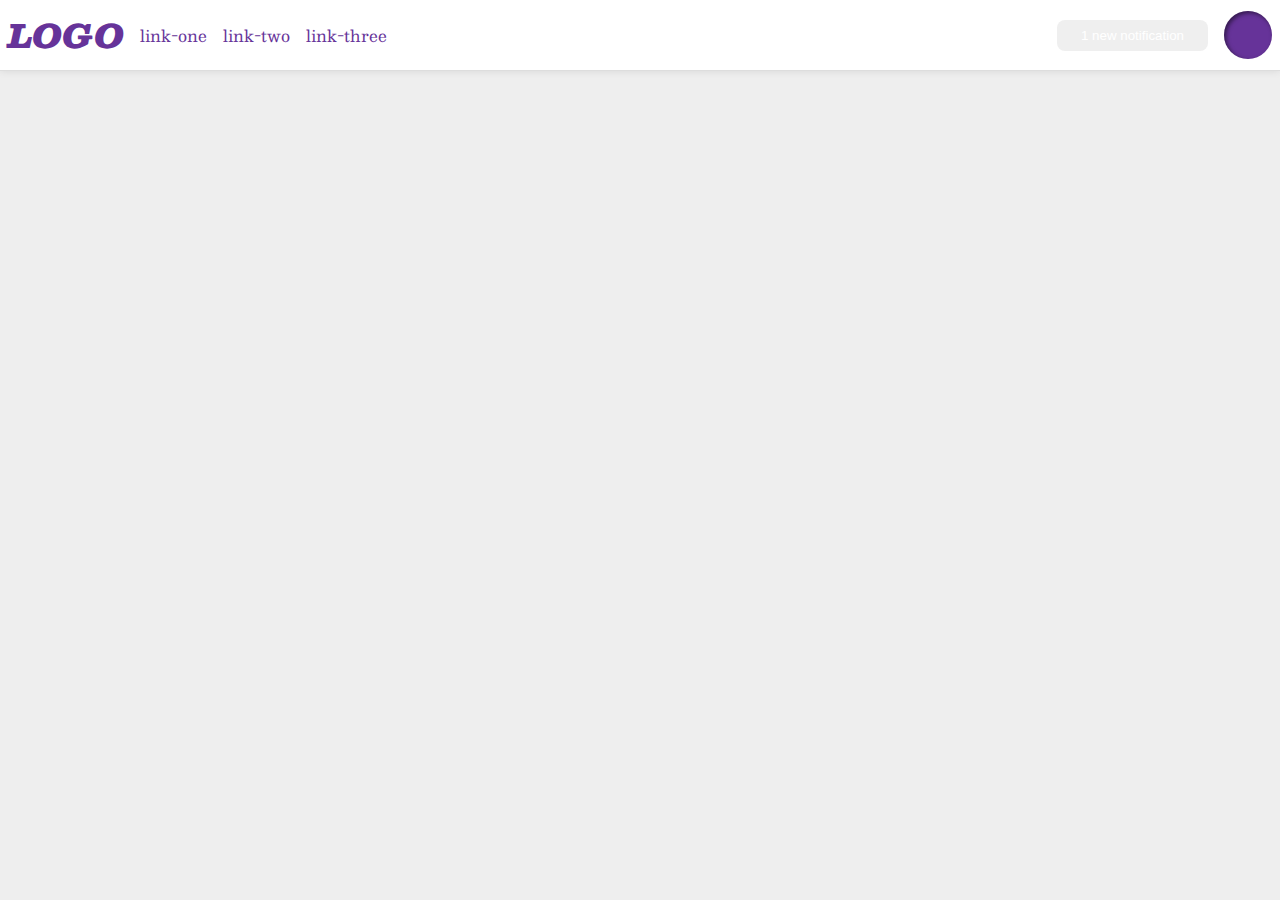
<file: flex/03-flex-header-2/index.html>
<!DOCTYPE html>
<html lang="en">
  <head>
    <meta charset="UTF-8">
    <meta http-equiv="X-UA-Compatible" content="IE=edge">
    <meta name="viewport" content="width=device-width, initial-scale=1.0">
    <title>Flex Header 2</title>
    <link rel="stylesheet" href="style.css">
  </head>
  <body>
    <div class="header">
      <div class="left">
        <div class="logo">
          LOGO
        </div>
        <ul class="links">
          <li><a href="google.com">link-one</a></li>
          <li><a href="google.com">link-two</a></li>
          <li><a href="google.com">link-three</a></li>
        </ul>
      </div>
      <div class="right">
        <button class="notifications">
          1 new notification
        </button>
        <div class="profile-image"></div>
      </div>
    </div>
  </body>
</html>
</file>
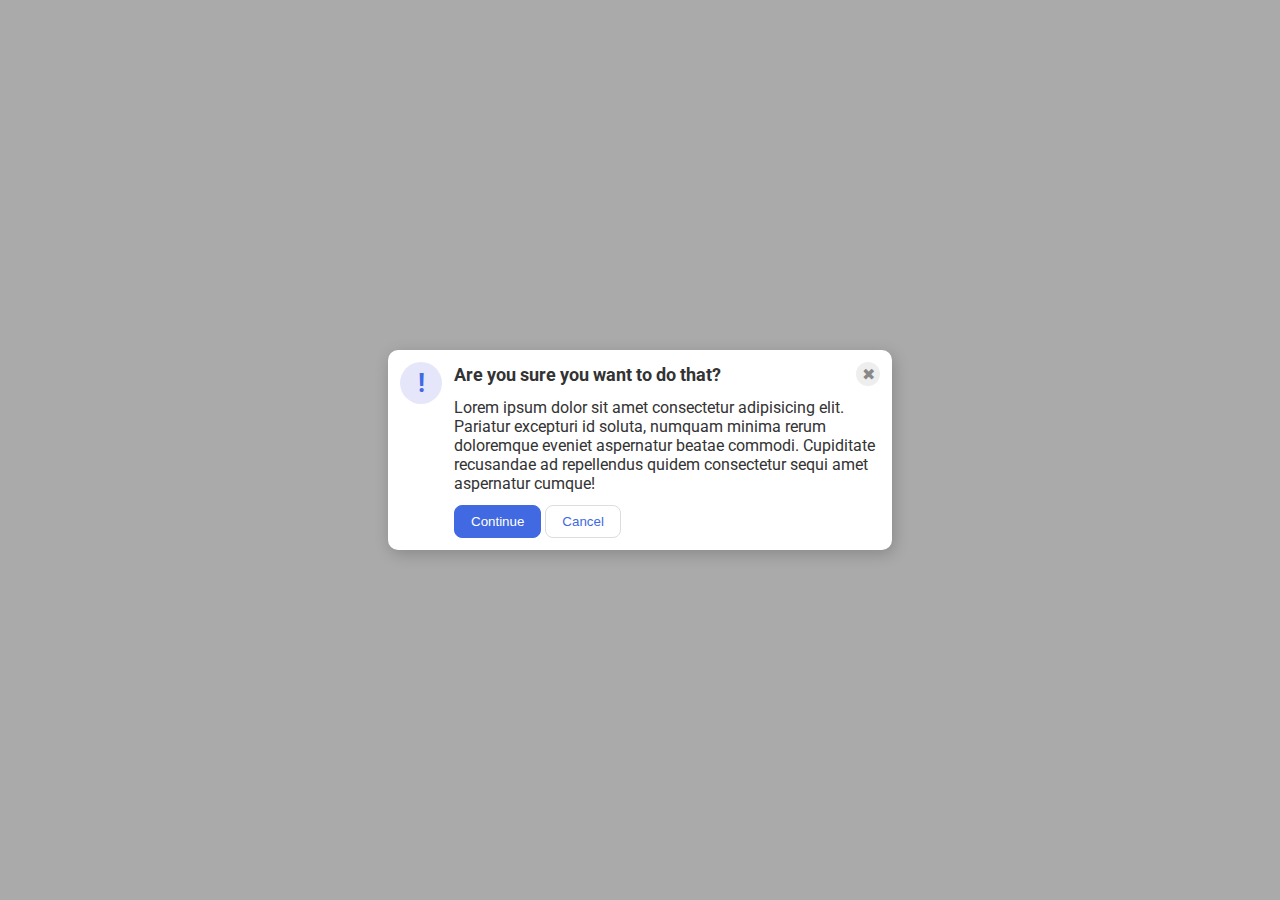
<file: flex/05-flex-modal/index.html>
<!DOCTYPE html>
<html lang="en">
  <head>
    <meta charset="UTF-8">
    <meta http-equiv="X-UA-Compatible" content="IE=edge">
    <meta name="viewport" content="width=device-width, initial-scale=1.0">
    <link rel="stylesheet" href="style.css">
    <title>Modal</title>
  </head>
    <body>
      <div class="modal">
        <div class="icon">!</div>
          <div class="container">
            <div class="header">Are you sure you want to do that?
            <div class="close-button">✖</div>
            </div>
            <div class="text">Lorem ipsum dolor sit amet consectetur adipisicing elit. Pariatur excepturi id soluta, numquam minima rerum doloremque eveniet aspernatur beatae commodi. Cupiditate recusandae ad repellendus quidem consectetur sequi amet aspernatur cumque!</div>
            <button class="continue">Continue</button>
            <button class="cancel">Cancel</button>
          </div>
      </div>
    </body>
</html>
</file>
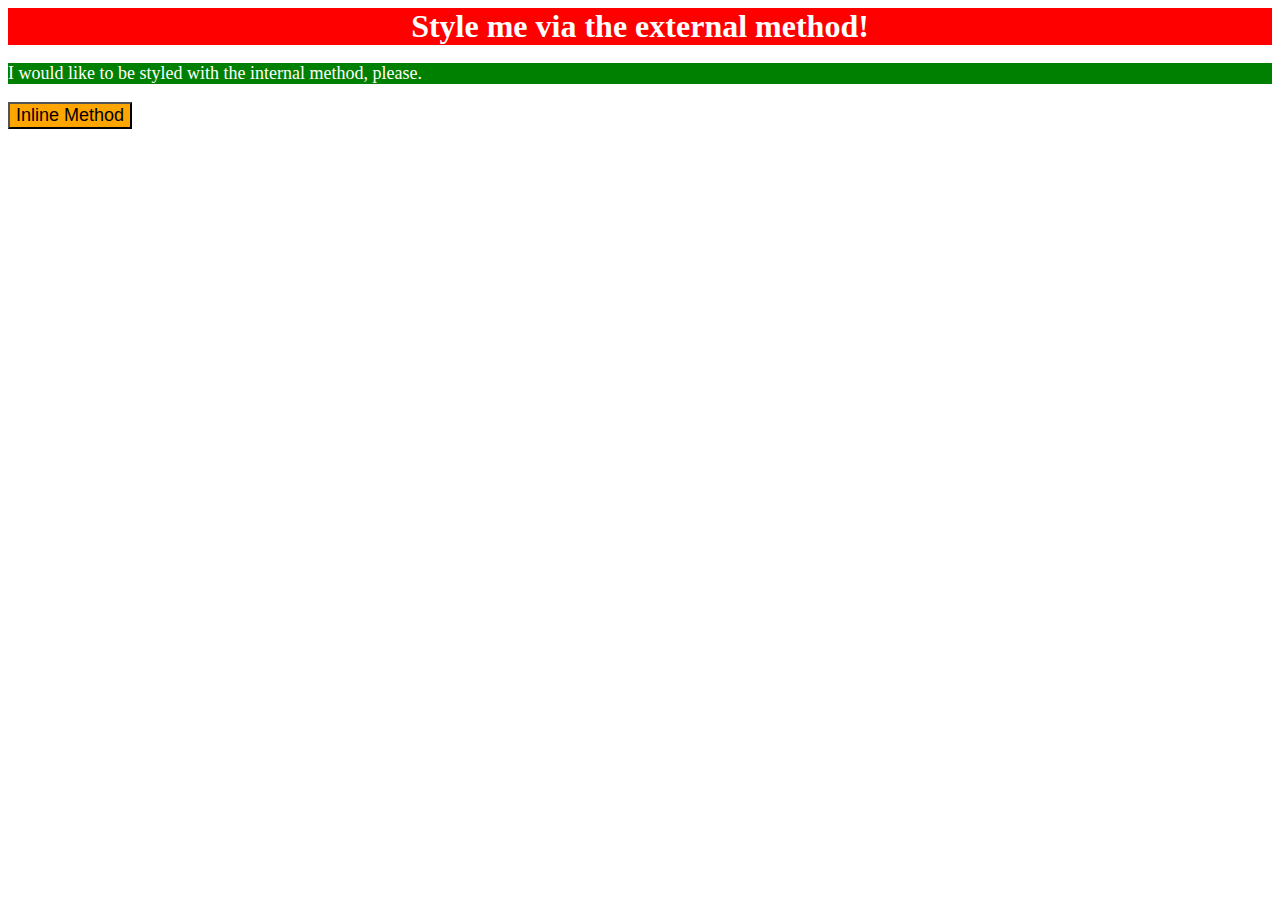
<file: foundations/01-css-methods/index.html>
<!DOCTYPE html>
<html lang="en">
  <head>
    <style>
      p {
        color: white;
        background-color: green;
        font-size: 18px;
      }
    </style>
    <meta charset="UTF-8">
    <meta http-equiv="X-UA-Compatible" content="IE=edge">
    <meta name="viewport" content="width=device-width, initial-scale=1.0">
    <title>Methods for Adding CSS</title>
    <link rel="stylesheet" href="styles.css">
  </head>
  <body>
    <div>Style me via the external method!</div>
    <p>I would like to be styled with the internal method, please.</p>
    <button style="background-color: orange; font-size: 18px;">Inline Method</button>
  </body>
</html>
</file>
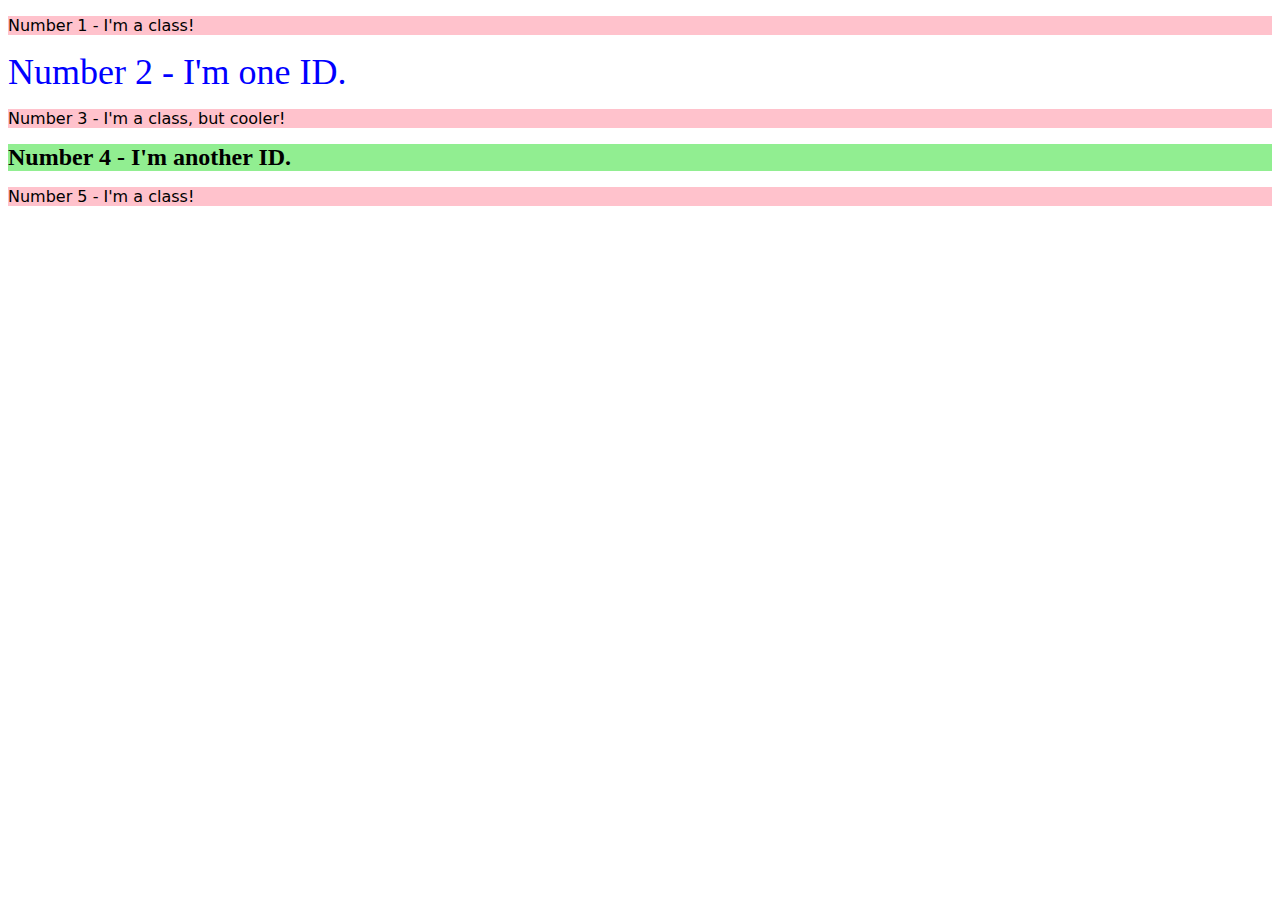
<file: foundations/02-class-id-selectors/index.html>
<!DOCTYPE html>
<html lang="en">
  <head>
    <meta charset="UTF-8">
    <meta http-equiv="X-UA-Compatible" content="IE=edge">
    <meta name="viewport" content="width=device-width, initial-scale=1.0">
    <title>Class and ID Selectors</title>
    <link rel="stylesheet" href="style.css">
  </head>
  <body>
    <p class="odd">Number 1 - I'm a class!</p>
    <div id="second-element">Number 2 - I'm one ID.</div>
    <p class="odd third-element">Number 3 - I'm a class, but cooler!</p>
    <div id="fourth-element">Number 4 - I'm another ID.</div>
    <p class="odd">Number 5 - I'm a class!</p>
  </body>
</html>
</file>
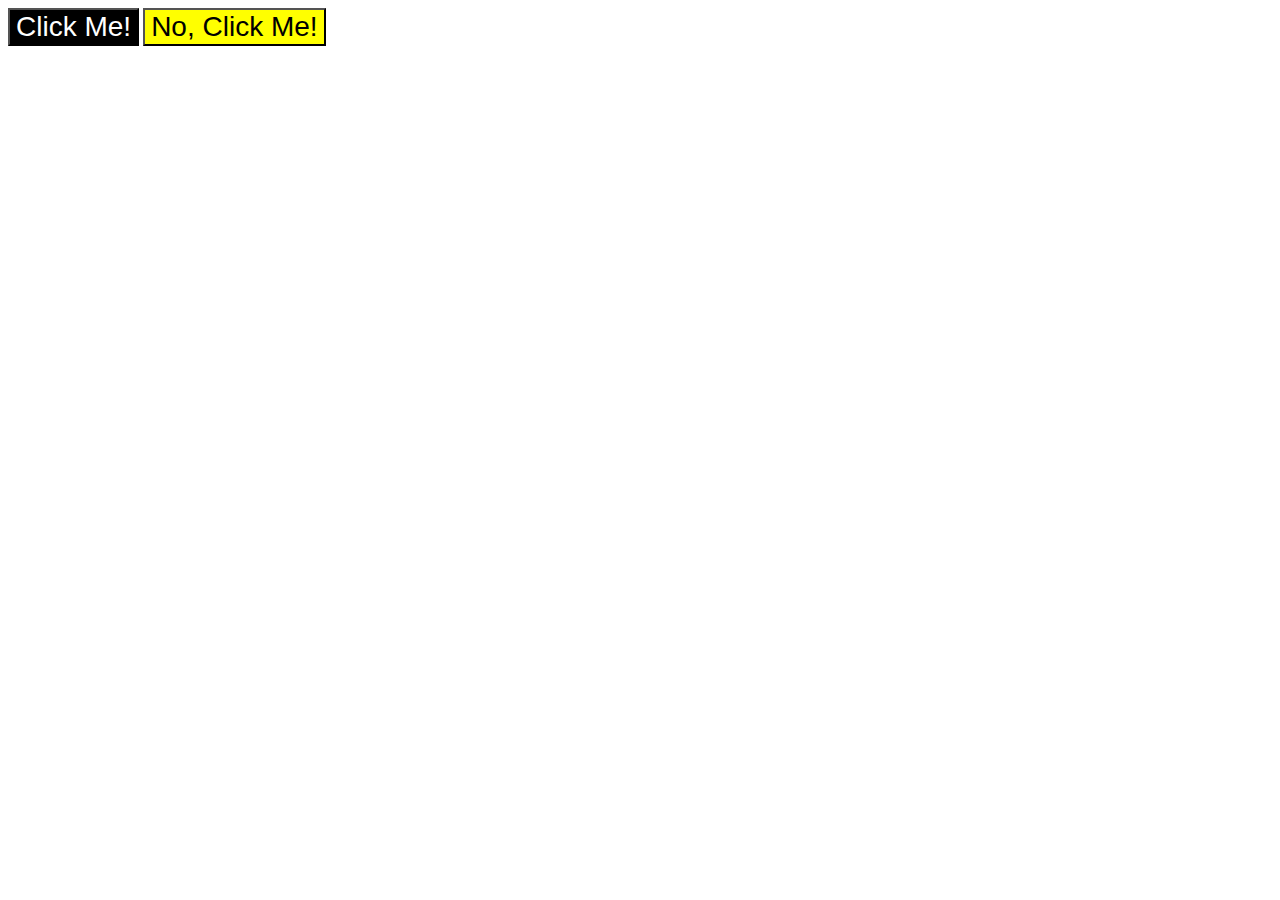
<file: foundations/03-grouping-selectors/index.html>
<!DOCTYPE html>
<html lang="en">
  <head>
    <meta charset="UTF-8">
    <meta http-equiv="X-UA-Compatible" content="IE=edge">
    <meta name="viewport" content="width=device-width, initial-scale=1.0">
    <title>Grouping Selectors</title>
    <link rel="stylesheet" href="style.css">
  </head>
  <body>
    <button class="element-one">Click Me!</button>
    <button class="element-two">No, Click Me!</button>
  </body>
</html>
</file>
<file: flex/03-flex-header-2/style.css>
/* this is some magical font-importing.  
you'll learn about it later. */
@import url('https://fonts.googleapis.com/css2?family=Besley:ital,wght@0,400;1,900&display=swap');

body {
  margin: 0;
  background: #eee;
  font-family: Besley, serif;
}

.header {
  background: white;
  border-bottom: 1px solid #ddd;
  box-shadow: 0 0 8px rgba(0,0,0,.1);
  display: flex;
  justify-content: space-between;
  padding: 8px;
}

.profile-image {
  background: rebeccapurple;
  box-shadow: inset 2px 2px 4px rgba(0,0,0,.5);
  border-radius: 50%;
  width: 48px;
  height:  48px;
}

.logo {
  color: rebeccapurple;
  font-size: 32px;
  font-weight: 900;
  font-style: italic;
}

button {
  border: none;
  border-radius: 8px;55/5798
  background: rebeccapurple;
  color: white;
  padding: 8px 24px;
}

a {
  /* this removes the line under our links */
  text-decoration: none;
  color: rebeccapurple;
}

ul {
  list-style-type: none;
  display: flex;
  margin: 0px;
  padding: 0px;
  gap: 16px;
}

.left, .right {
  display: flex;
  align-items: center;
  gap: 16px;
}
</file>
<file: flex/05-flex-modal/style.css>
@import url('https://fonts.googleapis.com/css2?family=Roboto:wght@400;700&display=swap');

html, body {
  height: 100%;
}

body {
  font-family: Roboto, sans-serif;
  margin: 0;
  background: #aaa;
  color: #333;
  /* I'll give you this one for free lol */
  display: flex;
  align-items: center;
  justify-content: center;
}

.modal {
  background: white;
  width: 480px;
  border-radius: 10px;
  box-shadow: 2px 4px 16px rgba(0,0,0,.2);
  display: flex;
  gap: 12px;
  padding: 12px;
}

.icon {
  color: royalblue;
  font-size: 26px;
  font-weight: 700;
  background: lavender;
  width: 42px;
  height: 42px;
  border-radius: 50%;
  display: flex;
  align-items: center;
  justify-content: center;
}

.close-button {
  background: #eee;
  border-radius: 50%;
  color: #888;
  font-weight: 400;
  font-size: 16px;
  height: 24px;
  width: 24px;
  display: flex;
  align-items: center;
  justify-content: center;
}

button {
  padding: 8px 16px;
  border-radius: 8px;
}

button.continue {
  background: royalblue;
  border: 1px solid royalblue;
  color: white;
}

button.cancel {
  background: white;
  border: 1px solid #ddd;
  color: royalblue;
}

.icon {
flex-shrink: 0;
}

.header {
  display: flex;
  justify-content: space-between;
  align-items: center;
  font-weight: bold;
  font-size: 18px;
  margin-bottom: 12px;
}

.text{
  margin-bottom: 12px;
}
</file>
<file: foundations/01-css-methods/styles.css>
div {
    color:white;
    background-color: red;
    font-size: 32px;
    text-align: center;
    font-weight: bold;
}
</file>
<file: foundations/02-class-id-selectors/style.css>
.odd{
    background-color: hsl(350, 100%, 88%);
    font-family: verdana, DejaVu Sans, sans-serif;
}

#second-element{
    color: hsl(240, 100%, 50%);
    font-size: 36px;
}

.odd .third-element{
    font-size: 24px;
}

#fourth-element{
    background-color: hsl(120, 73%, 75%);
    font-size: 24px;
    font-weight: bold;
}
</file>
<file: foundations/03-grouping-selectors/style.css>
.element-one,
.element-two {
    font-size: 28px;
    font-family: helvetica, Times New Roman, sans-serif:
}

.element-one {    
    color: white;
    background-color: black;
}

.element-two {
    background-color: yellow;
}
</file>
